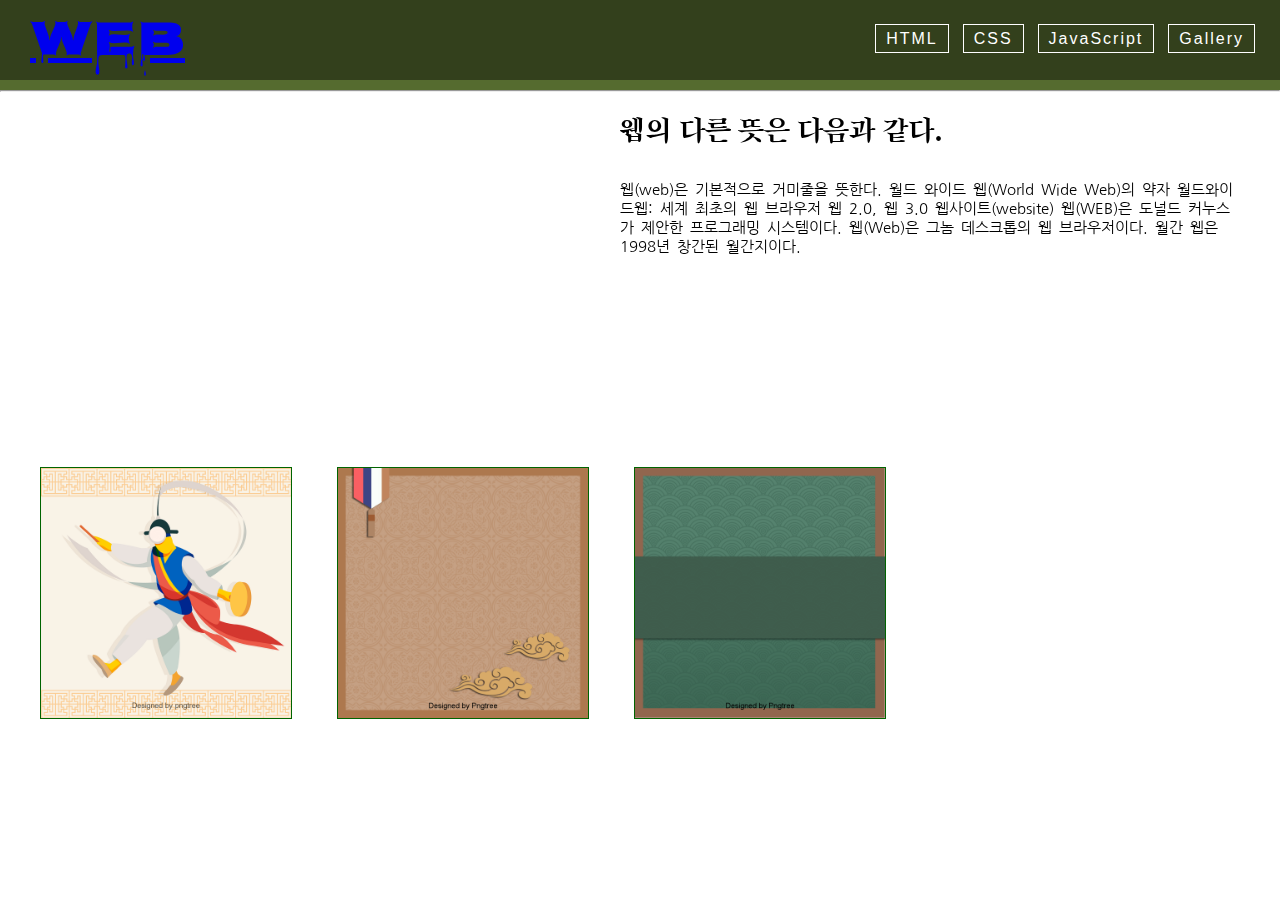
<file: index.html>
<!DOCTYPE html>
<html>

<head>
    <title>WEB1 - JavaScript</title>
    <meta charset="utf-8">
    <link rel="stylesheet" href="css/new.css">
    <link href="https://fonts.googleapis.com/css?family=Nanum+Gothic|Nosifer|Roboto+Condensed|Song+Myung" rel="stylesheet">
</head>

<body>
    <header>
        <div class="nav_bar">
            <p class="title"><a href="index.html">WEB</a></p>
            <ul class="menu">
                <li><a href="1.html">HTML</a></li>
                <li><a href="2.html">CSS</a></li>
                <li><a href="3.html">JavaScript</a></li>
                <li><a href="9.html">Gallery</a></li>
            </ul>
        </div>
    </header>
    <hr>
    <section><div>
    <iframe width="560" height="315" src="https://www.youtube.com/embed/GtgCZ5KR8iQ" frameborder="0" allow="accelerometer; autoplay; encrypted-media; gyroscope; picture-in-picture" allowfullscreen></iframe>
        
            <p class="s_title"> 웹의 다른 뜻은 다음과 같다.</p>

            <p class="s_text"> 웹(web)은 기본적으로 거미줄을 뜻한다.
                월드 와이드 웹(World Wide Web)의 약자
                월드와이드웹: 세계 최초의 웹 브라우저
                웹 2.0, 웹 3.0
                웹사이트(website)
                웹(WEB)은 도널드 커누스가 제안한 프로그래밍 시스템이다.
                웹(Web)은 그놈 데스크톱의 웹 브라우저이다.
                월간 웹은 1998년 창간된 월간지이다.</p></div>
        
    </section>
    
    <div class="pic">
        <div>
            <div><img src="images/han_3.png"></div>
            <div><img src="images/han_11.png"></div>
            <div><img src="images/han_12.png"></div>

        </div>
    </div>

    <p>
        <div id="disqus_thread"></div>
        <script>
            /**
             *  RECOMMENDED CONFIGURATION VARIABLES: EDIT AND UNCOMMENT THE SECTION BELOW TO INSERT DYNAMIC VALUES FROM YOUR PLATFORM OR CMS.
             *  LEARN WHY DEFINING THESE VARIABLES IS IMPORTANT: https://disqus.com/admin/universalcode/#configuration-variables*/
            /*
            var disqus_config = function () {
            this.page.url = PAGE_URL;  // Replace PAGE_URL with your page's canonical URL variable
            this.page.identifier = PAGE_IDENTIFIER; // Replace PAGE_IDENTIFIER with your page's unique identifier variable
            };
            */
            (function() { // DON'T EDIT BELOW THIS LINE
                var d = document,
                    s = d.createElement('script');
                s.src = 'https://web1-ztw054nwyz.disqus.com/embed.js';
                s.setAttribute('data-timestamp', +new Date());
                (d.head || d.body).appendChild(s);
            })();
        </script>
    <noscript>Please enable JavaScript to view the <a href="https://disqus.com/?ref_noscript">comments powered by Disqus.</a></noscript>
    </body>


</html>
</file>
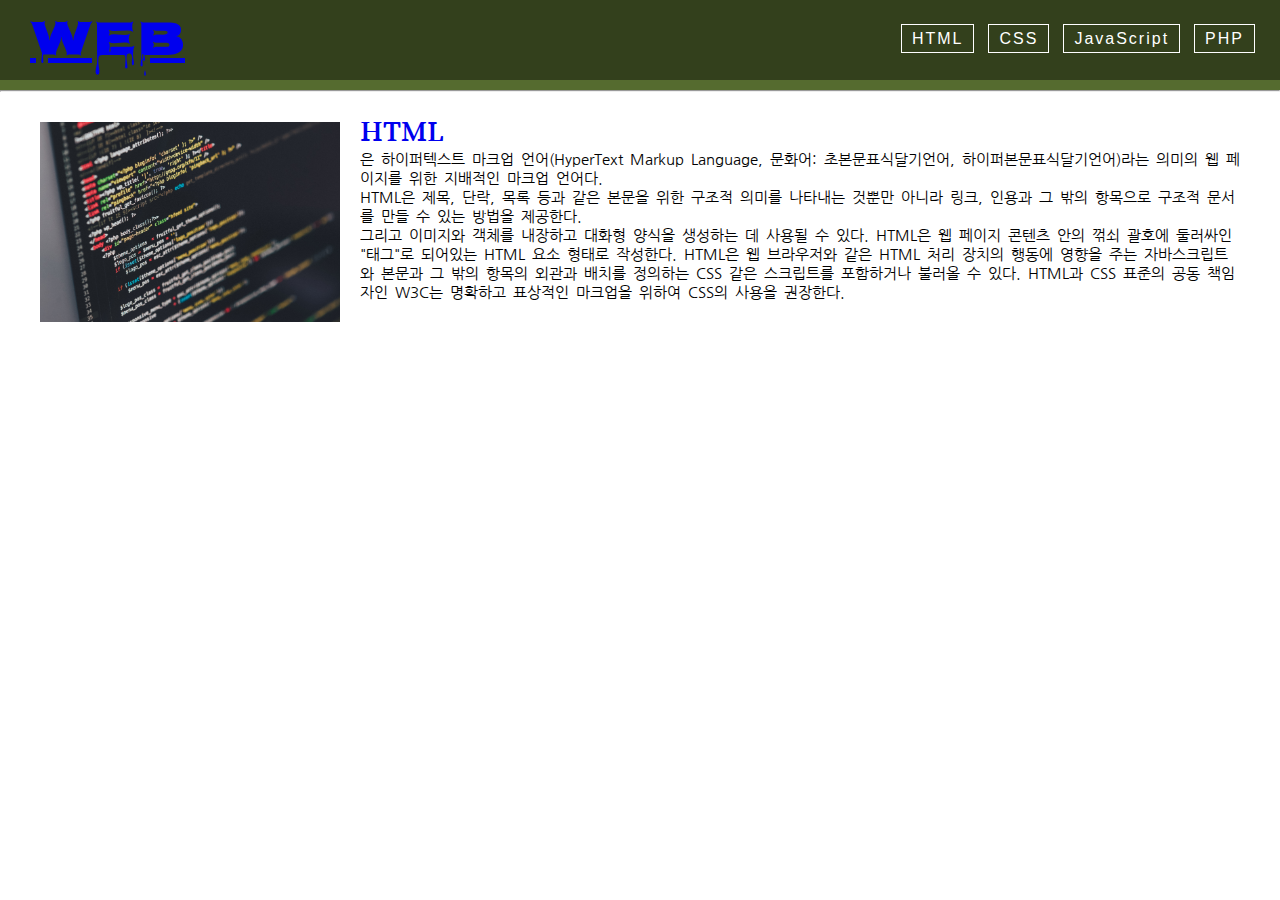
<file: 1.html>
<!DOCTYPE html>
<html>

<head>
    <title>WEB1 - JavaScript</title>
    <meta charset="utf-8">
    <link rel="stylesheet" href="css/new.css">
    <link href="https://fonts.googleapis.com/css?family=Nanum+Gothic|Nosifer|Roboto+Condensed|Song+Myung" rel="stylesheet">
</head>

<body>
    <header>
        <div class="nav_bar">
            <p class="title"><a href="index.html">WEB</a></p>
            <ul class="menu">
                <li><a href="1.html">HTML</a></li>
                <li><a href="2.html">CSS</a></li>
                <li><a href="3.html">JavaScript</a></li>
                <li><a href="5.html">PHP</a></li>
            </ul>
        </div>
    </header>
    <hr>
    <section>
        <div>
            <img src="images/monit.jpg" width="300" hspace="20" alt="사진">
            <span class="s_title"><a href="https://ko.wikipedia.org/wiki/HTML" target="_blank">HTML</a></span><br>
            <p class="s_text">은 하이퍼텍스트 마크업 언어(HyperText Markup Language, 문화어: 초본문표식달기언어, 하이퍼본문표식달기언어)라는 의미의 웹 페이지를 위한 지배적인 마크업 언어다.<br>
            HTML은 제목, 단락, 목록 등과 같은 본문을 위한 구조적 의미를 나타내는 것뿐만 아니라 링크, 인용과 그 밖의 항목으로 구조적 문서를 만들 수 있는 방법을 제공한다.<br>
            그리고 이미지와 객체를 내장하고 대화형 양식을 생성하는 데 사용될 수 있다. HTML은 웹 페이지 콘텐츠 안의 꺾쇠 괄호에 둘러싸인 "태그"로 되어있는 HTML 요소 형태로 작성한다. HTML은 웹 브라우저와 같은 HTML 처리 장치의 행동에 영향을 주는 자바스크립트와 본문과 그 밖의 항목의 외관과 배치를 정의하는 CSS 같은 스크립트를 포함하거나 불러올 수 있다. HTML과 CSS 표준의 공동 책임자인 W3C는 명확하고 표상적인 마크업을 위하여 CSS의 사용을 권장한다.</p>
        </div>
    </section>
    <!--Start of Tawk.to Script-->
    <script type="text/javascript">
        var Tawk_API = Tawk_API || {},
            Tawk_LoadStart = new Date();
        (function() {
            var s1 = document.createElement("script"),
                s0 = document.getElementsByTagName("script")[0];
            s1.async = true;
            s1.src = 'https://embed.tawk.to/5c61aa606cb1ff3c14cc02c7/default';
            s1.charset = 'UTF-8';
            s1.setAttribute('crossorigin', '*');
            s0.parentNode.insertBefore(s1, s0);
        })();
    </script>
    <!--End of Tawk.to Script-->
</body>

</html>
</file>
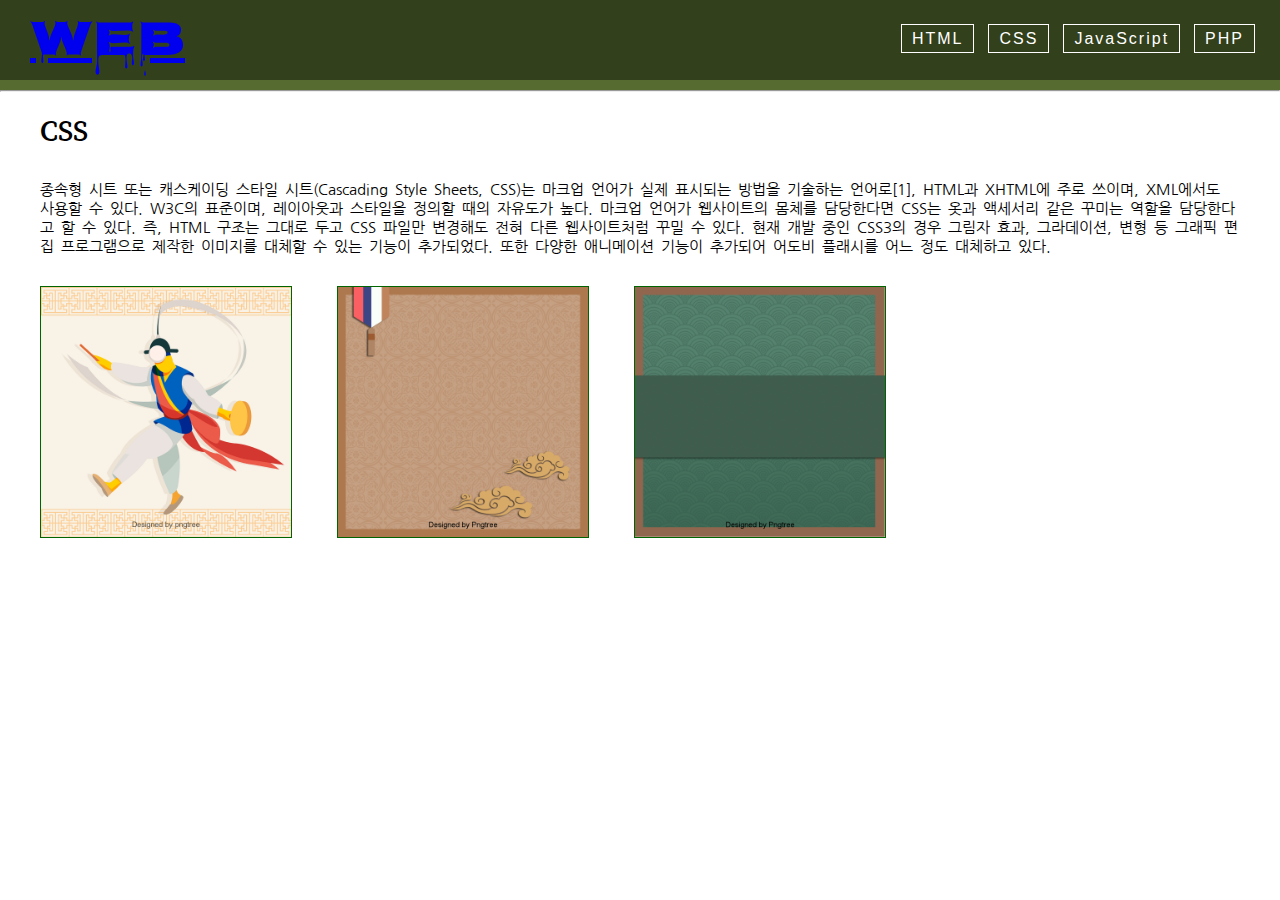
<file: 2.html>
<!DOCTYPE html>
<html>

<head>
    <title>WEB1 - CSS</title>
    <meta charset="utf-8">
    <link rel="stylesheet" href="css/new.css">
    <link href="https://fonts.googleapis.com/css?family=Nanum+Gothic|Nosifer|Roboto+Condensed|Song+Myung" rel="stylesheet">
</head>

<body>
    <header>
        <div class="nav_bar">
            <p class="title"><a href="index.html">WEB</a></p>
            <ul class="menu">
                <li><a href="1.html">HTML</a></li>
                <li><a href="2.html">CSS</a></li>
                <li><a href="3.html">JavaScript</a></li>
                <li><a href="5.html">PHP</a></li>
            </ul>
        </div>
    </header>
    <hr>
<section>
    <div>
        <p class="s_title">CSS</p>
        <p class="s_text">종속형 시트 또는 캐스케이딩 스타일 시트(Cascading Style Sheets, CSS)는 마크업 언어가 실제 표시되는 방법을 기술하는 언어로[1], HTML과 XHTML에 주로 쓰이며, XML에서도 사용할 수 있다. W3C의 표준이며, 레이아웃과 스타일을 정의할 때의 자유도가 높다.

            마크업 언어가 웹사이트의 몸체를 담당한다면 CSS는 옷과 액세서리 같은 꾸미는 역할을 담당한다고 할 수 있다. 즉, HTML 구조는 그대로 두고 CSS 파일만 변경해도 전혀 다른 웹사이트처럼 꾸밀 수 있다.

            현재 개발 중인 CSS3의 경우 그림자 효과, 그라데이션, 변형 등 그래픽 편집 프로그램으로 제작한 이미지를 대체할 수 있는 기능이 추가되었다. 또한 다양한 애니메이션 기능이 추가되어 어도비 플래시를 어느 정도 대체하고 있다.</p>
    </div>
</section>
<div class="pic">
        <div>
            <div><img src="images/han_3.png"></div>
            <div><img src="images/han_11.png"></div>
            <div><img src="images/han_12.png"></div>
            
        </div>
    </div>
</body>
</html>
</file>
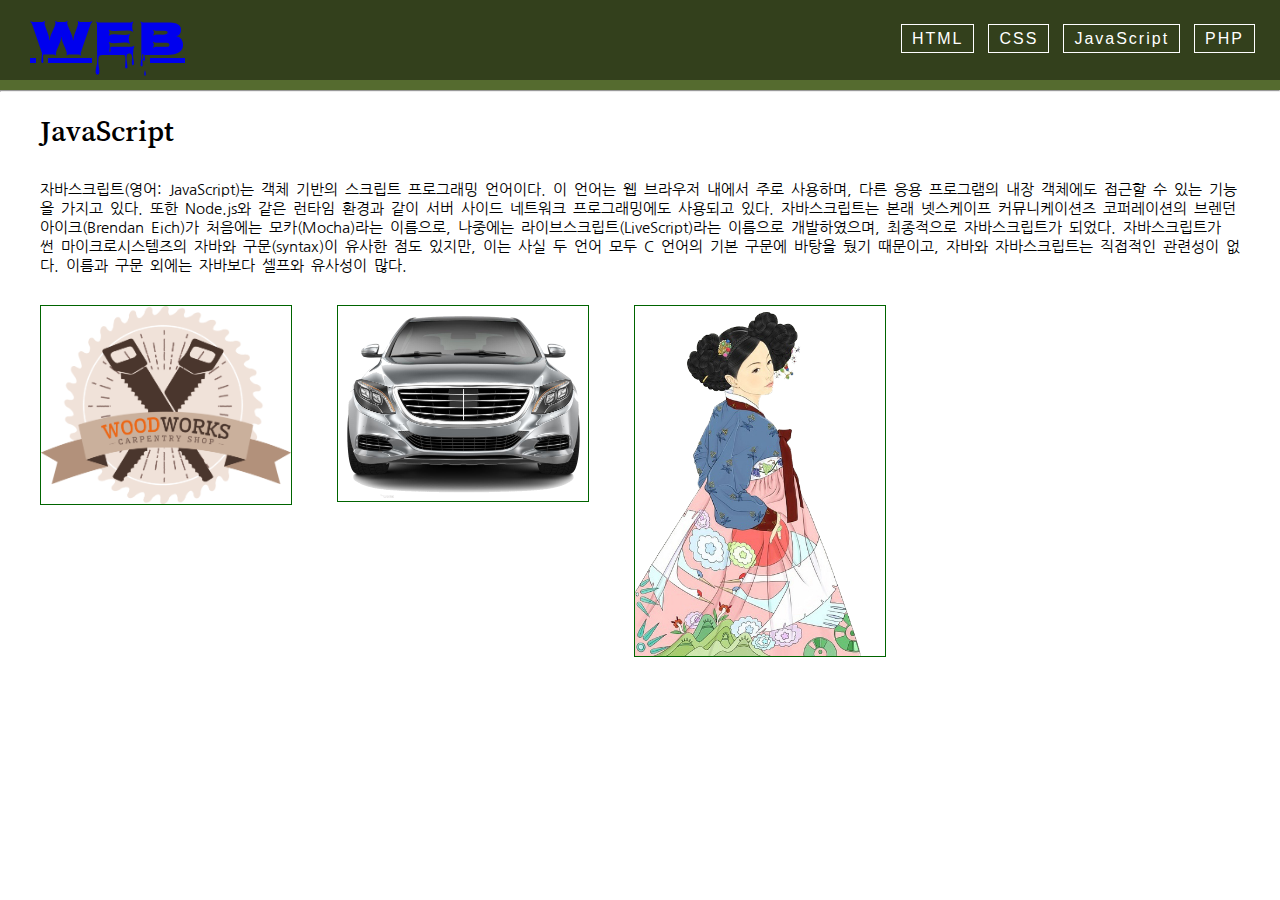
<file: 3.html>
<!DOCTYPE html>
<html>

<head>
    <title>WEB1 - JavaScript</title>
    <meta charset="utf-8">
    <link rel="stylesheet" href="css/new.css">
    <link href="https://fonts.googleapis.com/css?family=Nanum+Gothic|Nosifer|Roboto+Condensed|Song+Myung" rel="stylesheet">
</head>

<body>
    <header>
        <div class="nav_bar">
            <p class="title"><a href="index.html">WEB</a></p>
            <ul class="menu">
                <li><a href="1.html">HTML</a></li>
                <li><a href="2.html">CSS</a></li>
                <li><a href="3.html">JavaScript</a></li>
                <li><a href="5.html">PHP</a></li>
            </ul>
        </div>
    </header>
    <hr>
    <section>
        <div>
            <p class="s_title">JavaScript</p>
            <p class="s_text">자바스크립트(영어: JavaScript)는 객체 기반의 스크립트 프로그래밍 언어이다. 이 언어는 웹 브라우저 내에서 주로 사용하며, 다른 응용 프로그램의 내장 객체에도 접근할 수 있는 기능을 가지고 있다. 또한 Node.js와 같은 런타임 환경과 같이 서버 사이드 네트워크 프로그래밍에도 사용되고 있다. 자바스크립트는 본래 넷스케이프 커뮤니케이션즈 코퍼레이션의 브렌던 아이크(Brendan Eich)가 처음에는 모카(Mocha)라는 이름으로, 나중에는 라이브스크립트(LiveScript)라는 이름으로 개발하였으며, 최종적으로 자바스크립트가 되었다. 자바스크립트가 썬 마이크로시스템즈의 자바와 구문(syntax)이 유사한 점도 있지만, 이는 사실 두 언어 모두 C 언어의 기본 구문에 바탕을 뒀기 때문이고, 자바와 자바스크립트는 직접적인 관련성이 없다. 이름과 구문 외에는 자바보다 셀프와 유사성이 많다.</p>
        </div>
    </section>
    <div class="pic">
        <div>
            <div><img src="images/car_01.png"></div>
            <div><img src="images/car_02.png"></div>
            <div><img src="images/car_03.png"></div>
            
        </div>
    </div>
</body>

</html>
</file>
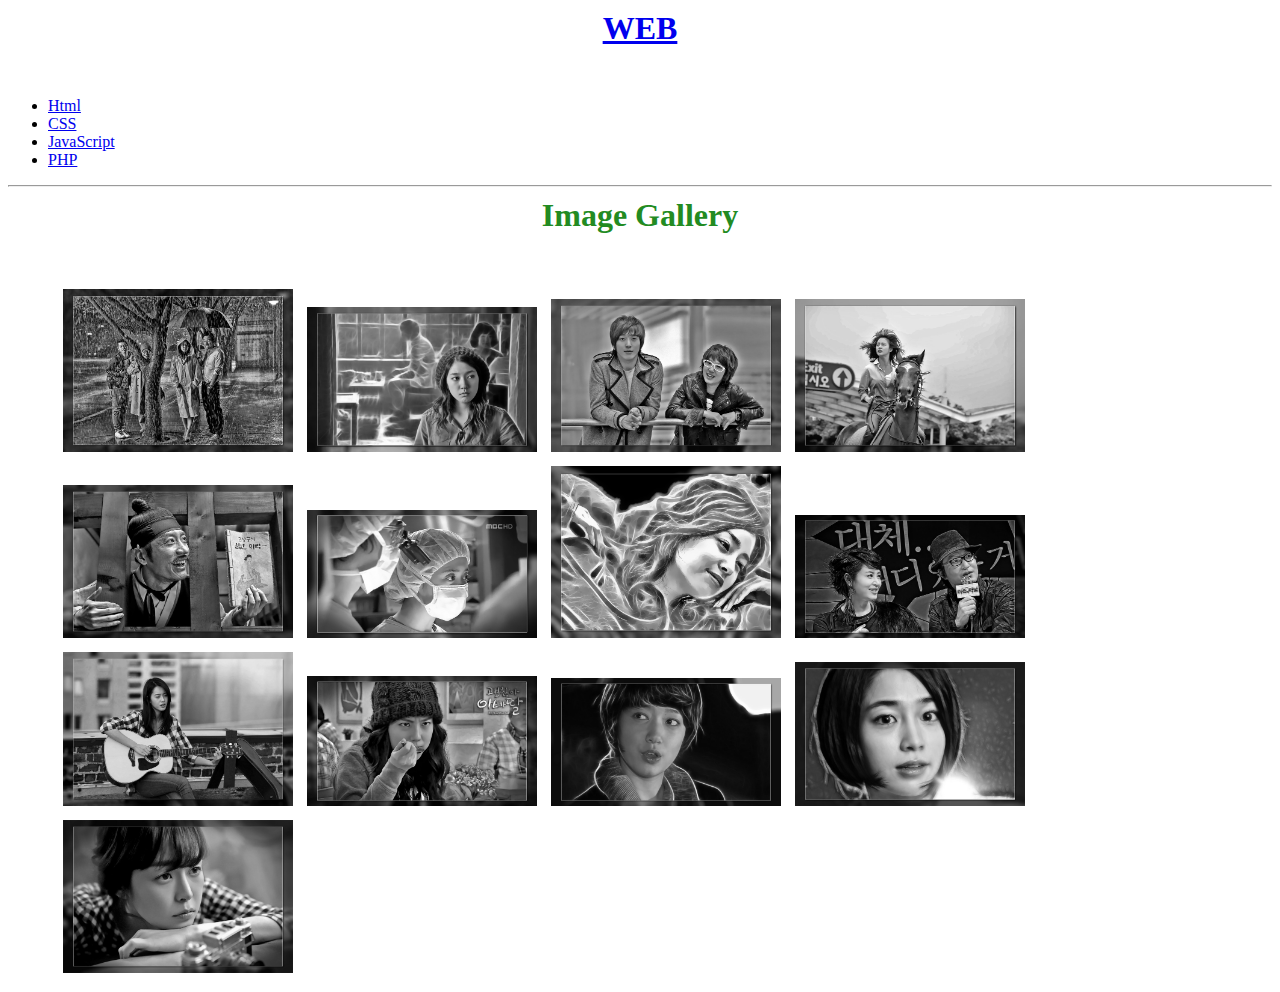
<file: 8.html>
<!DOCTYPE html>
<html lang="ko">

<head>
    <meta charset="UTF-8">
    <link rel="stylesheet" type="text/css" href="css/gallery.css">
    <link rel="stylesheet" type="text/css" href="css/lightbox.min.css">
    <script type="text/javascript" src="js/lightbox-plus-jquery.min.js"></script>
    <title>Image Gallery</title>
</head>
<body>
   <div class="header">
        <h1>
            <a href="index.html">WEB</a>
        </h1>
        <ul class="menu">
            <li><a href="1.html">Html</a></li>
            <li><a href="2.html">CSS</a></li>
            <li><a href="3.html">JavaScript</a></li>
            <li><a href="9.html">PHP</a></li>
        </ul>
    </div>
    <hr>
    <h1> Image Gallery </h1>
    <div class="gallery">
        <a href="img_pic/0007.jpg" data-lightbox="mygallery" data-title="This is"><img src="img_pic/0007%20(1).jpg" alt="oo"></a>
        <a href="img_pic/0011.jpg" data-lightbox="mygallery" data-title="This is"><img src="img_pic/0011%20(1).jpg" alt="oo"></a>
        <a href="img_pic/0021.jpg" data-lightbox="mygallery" data-title="This is"><img src="img_pic/0021%20(1).jpg" alt="oo"></a>
        <a href="img_pic/그랑프리_001.jpg" data-lightbox="mygallery" data-title="This is"><img src="img_pic/%EA%B7%B8%EB%9E%91%ED%94%84%EB%A6%AC_001%20(1).jpg" alt="oo"></a>
        <a href="img_pic/김명민-019.jpg" data-lightbox="mygallery" data-title="This is"><img src="img_pic/%EA%B9%80%EB%AA%85%EB%AF%BC-019%20(1).jpg" alt="oo"></a>
        <a href="img_pic/김민정0-0009.jpg" data-lightbox="mygallery" data-title="This is"><img src="img_pic/%EA%B9%80%EB%AF%BC%EC%A0%950-0009%20(1).jpg" alt="oo"></a>
        <a href="img_pic/김태희_006.jpg" data-lightbox="mygallery" data-title="This is"><img src="img_pic/%EA%B9%80%ED%83%9C%ED%9D%AC_006%20(1).jpg" alt="oo"></a>
        <a href="img_pic/김혜수-30.jpg" data-lightbox="mygallery" data-title="This is"><img src="img_pic/%EA%B9%80%ED%98%9C%EC%88%98-30%20(1).jpg" alt="oo"></a>
        <a href="img_pic/나정2.jpg" data-lightbox="mygallery" data-title="This is"><img src="img_pic/%EB%82%98%EC%A0%952%20(1).jpg" alt="oo"></a>
        <a href="img_pic/문채원_208.jpg" data-lightbox="mygallery" data-title="This is"><img src="img_pic/%EB%AC%B8%EC%B1%84%EC%9B%90_208%20(1).jpg" alt="oo"></a>
        <a href="img_pic/박신혜-70.jpg" data-lightbox="mygallery" data-title="This is"><img src="img_pic/%EB%B0%95%EC%8B%A0%ED%98%9C-70%20(1).jpg" alt="oo"></a>
        <a href="img_pic/이민정_07.jpg" data-lightbox="mygallery" data-title="This is"><img src="img_pic/%EC%9D%B4%EB%AF%BC%EC%A0%95_07%20(1).jpg" alt="oo"></a>
        <a href="img_pic/이하나_011.jpg" data-lightbox="mygallery" data-title="This is"><img src="img_pic/%EC%9D%B4%ED%95%98%EB%82%98_011%20(1).jpg" alt="oo"></a>
    </div>
</body>
</html>
</file>
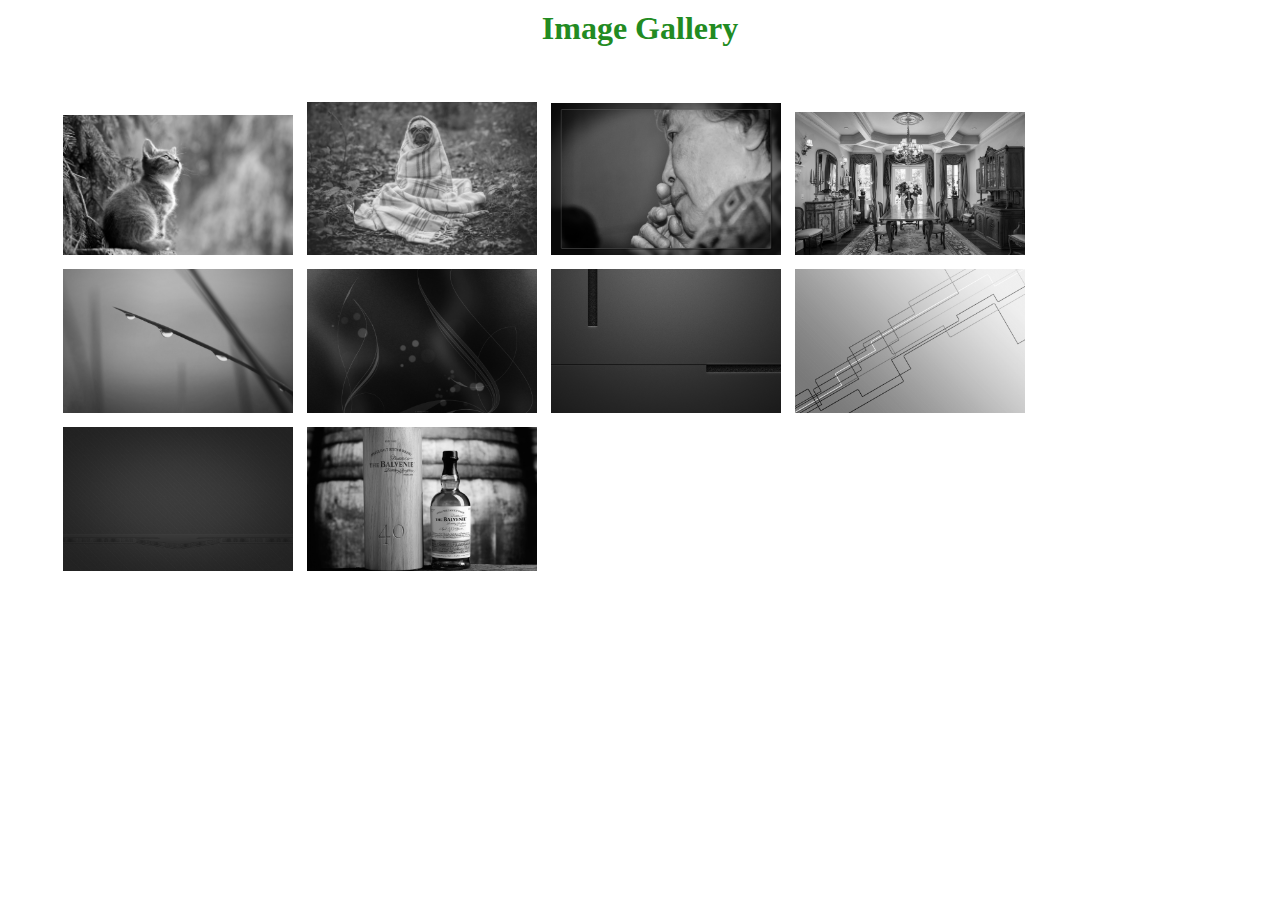
<file: 9.html>
<!DOCTYPE html>
<html lang="en">

<head>
    <meta charset="UTF-8">
    <link rel="stylesheet" type="text/css" href="css/gallery.css">
    <link rel="stylesheet" type="text/css" href="css/lightbox.min.css">
    <script type="text/javascript" src="js/lightbox-plus-jquery.min.js"></script>
    <title>Image Gallery</title>
</head>
<body>
    <h1> Image Gallery </h1>
    <div class="gallery">
        <a href="images/01.jpg" data-lightbox="mygallery" data-title="This is"><img src="images/01_s.jpg" alt="oo"></a>
        <a href="images/02.jpg" data-lightbox="mygallery" data-title="This is"><img src="images/02_s.jpg" alt="oo"></a>
        <a href="images/03.jpg" data-lightbox="mygallery" data-title="This is"><img src="images/03_s.jpg" alt="oo"></a>
        <a href="images/04.jpg" data-lightbox="mygallery" data-title="This is"><img src="images/04_s.jpg" alt="oo"></a>
        <a href="images/05.jpg" data-lightbox="mygallery" data-title="This is"><img src="images/05_s.jpg" alt="oo"></a>
        <a href="images/06.jpg" data-lightbox="mygallery" data-title="This is"><img src="images/06_s.jpg" alt="oo"></a>
        <a href="images/07.jpg" data-lightbox="mygallery" data-title="This is"><img src="images/07_s.jpg" alt="oo"></a>
        <a href="images/09.jpg" data-lightbox="mygallery" data-title="This is"><img src="images/09_s.jpg" alt="oo"></a>
        <a href="images/08.jpg" data-lightbox="mygallery" data-title="This is"><img src="images/08_s.jpg" alt="oo"></a>
        <a href="images/10.jpg" data-lightbox="mygallery" data-title="This is"><img src="images/10_s.jpg" alt="oo"></a>
    </div>
</body>
</html>
</file>
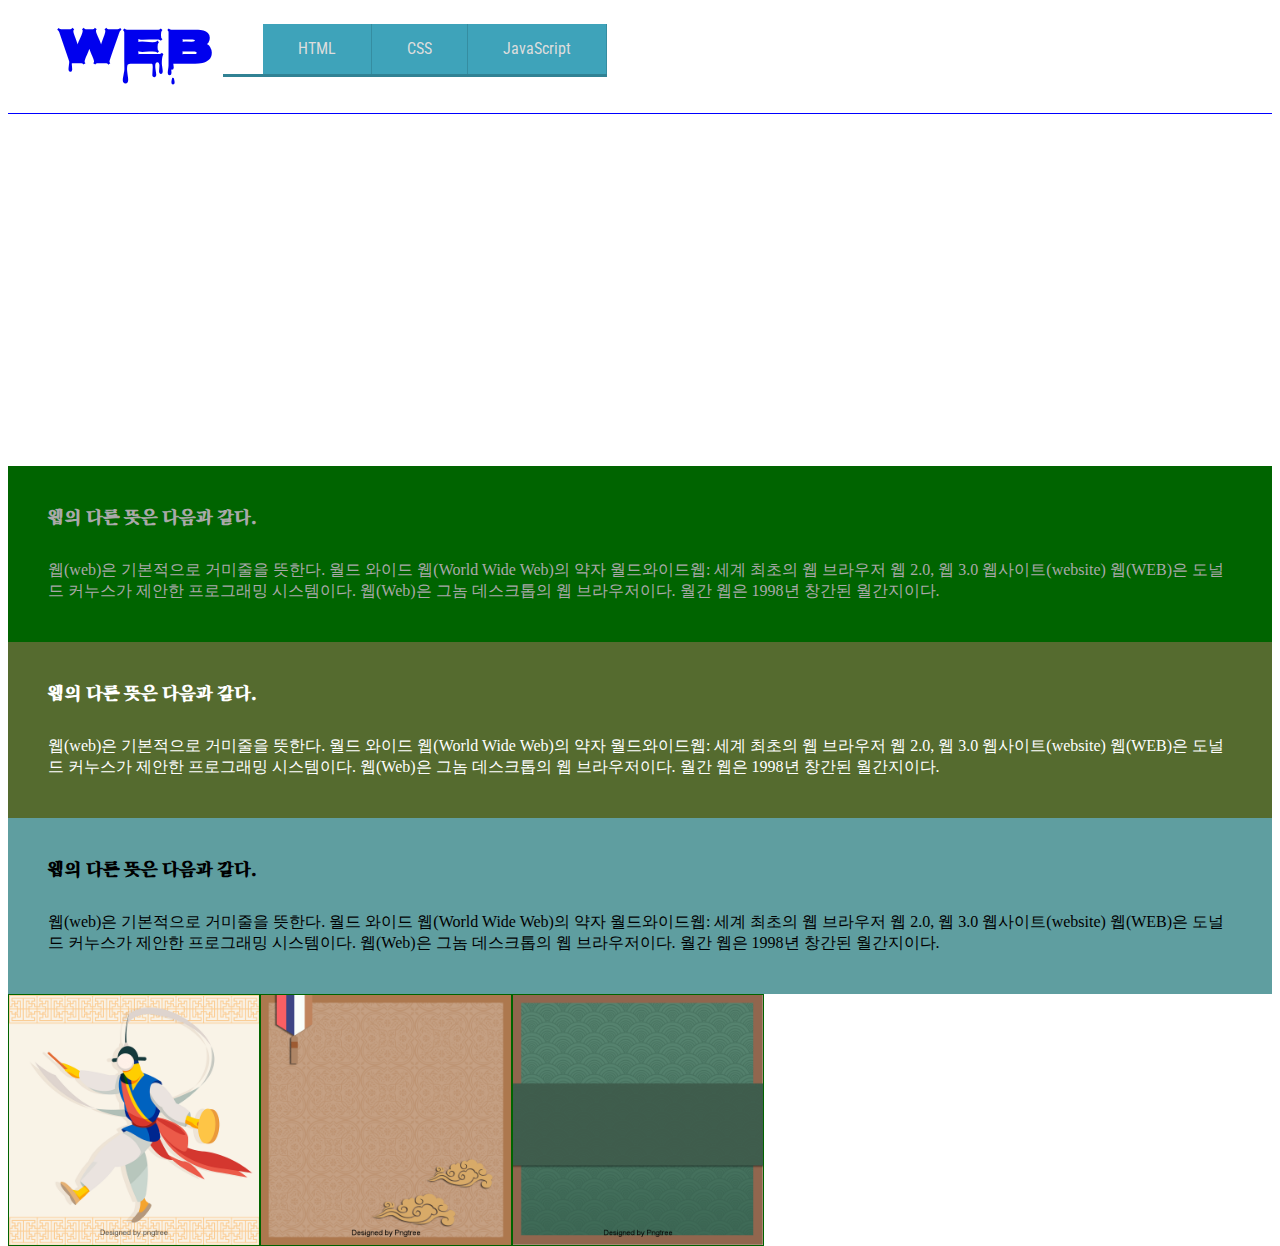
<file: index_2.html>
<!DOCTYPE html>
<html>

<head>
    <title>WEB1 - Welcome</title>
    <meta charset="utf-8">
    <link rel="stylesheet" href="style.css">
    <link href="https://fonts.googleapis.com/css?family=Nanum+Gothic|Nosifer|Roboto+Condensed|Song+Myung" rel="stylesheet"> 
</head>

<body>
    <h1><a href="index.html">WEB</a></h1>
    <ol class="index">
        <li><a href="1.html">HTML</a></li>
        <li><a href="2.html">CSS</a></li>
        <li><a href="3.html">JavaScript</a></li>
    </ol>
    <hr style="color: blue">
   
    <p> <iframe width="560" height="315" src="https://www.youtube.com/embed/GtgCZ5KR8iQ" frameborder="0" allow="accelerometer; autoplay; encrypted-media; gyroscope; picture-in-picture" allowfullscreen></iframe></p>
    <section>
        <div class="first">
            <h3> 웹의 다른 뜻은 다음과 같다.</h3>

            <div> 웹(web)은 기본적으로 거미줄을 뜻한다.
                월드 와이드 웹(World Wide Web)의 약자
                월드와이드웹: 세계 최초의 웹 브라우저
                웹 2.0, 웹 3.0
                웹사이트(website)
                웹(WEB)은 도널드 커누스가 제안한 프로그래밍 시스템이다.
                웹(Web)은 그놈 데스크톱의 웹 브라우저이다.
                월간 웹은 1998년 창간된 월간지이다.</div>
        </div>
    </section>
    <section>
        <div class="second">
            <h3> 웹의 다른 뜻은 다음과 같다.</h3>

            <div> 웹(web)은 기본적으로 거미줄을 뜻한다.
                월드 와이드 웹(World Wide Web)의 약자
                월드와이드웹: 세계 최초의 웹 브라우저
                웹 2.0, 웹 3.0
                웹사이트(website)
                웹(WEB)은 도널드 커누스가 제안한 프로그래밍 시스템이다.
                웹(Web)은 그놈 데스크톱의 웹 브라우저이다.
                월간 웹은 1998년 창간된 월간지이다.</div>
        </div>
    </section>
    <section>
        <div class="third">
            <h3> 웹의 다른 뜻은 다음과 같다.</h3>

            <div> 웹(web)은 기본적으로 거미줄을 뜻한다.
                월드 와이드 웹(World Wide Web)의 약자
                월드와이드웹: 세계 최초의 웹 브라우저
                웹 2.0, 웹 3.0
                웹사이트(website)
                웹(WEB)은 도널드 커누스가 제안한 프로그래밍 시스템이다.
                웹(Web)은 그놈 데스크톱의 웹 브라우저이다.
                월간 웹은 1998년 창간된 월간지이다.</div>
        </div>
    </section>
    <div>
        <div>
            <div><img src="images/han_3.png"></div>
            <div><img src="images/han_11.png"></div>
            <div><img src="images/han_12.png"></div>
        </div>
    </div>

    <p>
        <div id="disqus_thread"></div>
        <script>
            /**
             *  RECOMMENDED CONFIGURATION VARIABLES: EDIT AND UNCOMMENT THE SECTION BELOW TO INSERT DYNAMIC VALUES FROM YOUR PLATFORM OR CMS.
             *  LEARN WHY DEFINING THESE VARIABLES IS IMPORTANT: https://disqus.com/admin/universalcode/#configuration-variables*/
            /*
            var disqus_config = function () {
            this.page.url = PAGE_URL;  // Replace PAGE_URL with your page's canonical URL variable
            this.page.identifier = PAGE_IDENTIFIER; // Replace PAGE_IDENTIFIER with your page's unique identifier variable
            };
            */
            (function() { // DON'T EDIT BELOW THIS LINE
                var d = document,
                    s = d.createElement('script');
                s.src = 'https://web1-ztw054nwyz.disqus.com/embed.js';
                s.setAttribute('data-timestamp', +new Date());
                (d.head || d.body).appendChild(s);
            })();

        </script>
        <noscript>Please enable JavaScript to view the <a href="https://disqus.com/?ref_noscript">comments powered by Disqus.</a></noscript>
    </p>
</body>

</html>
</file>
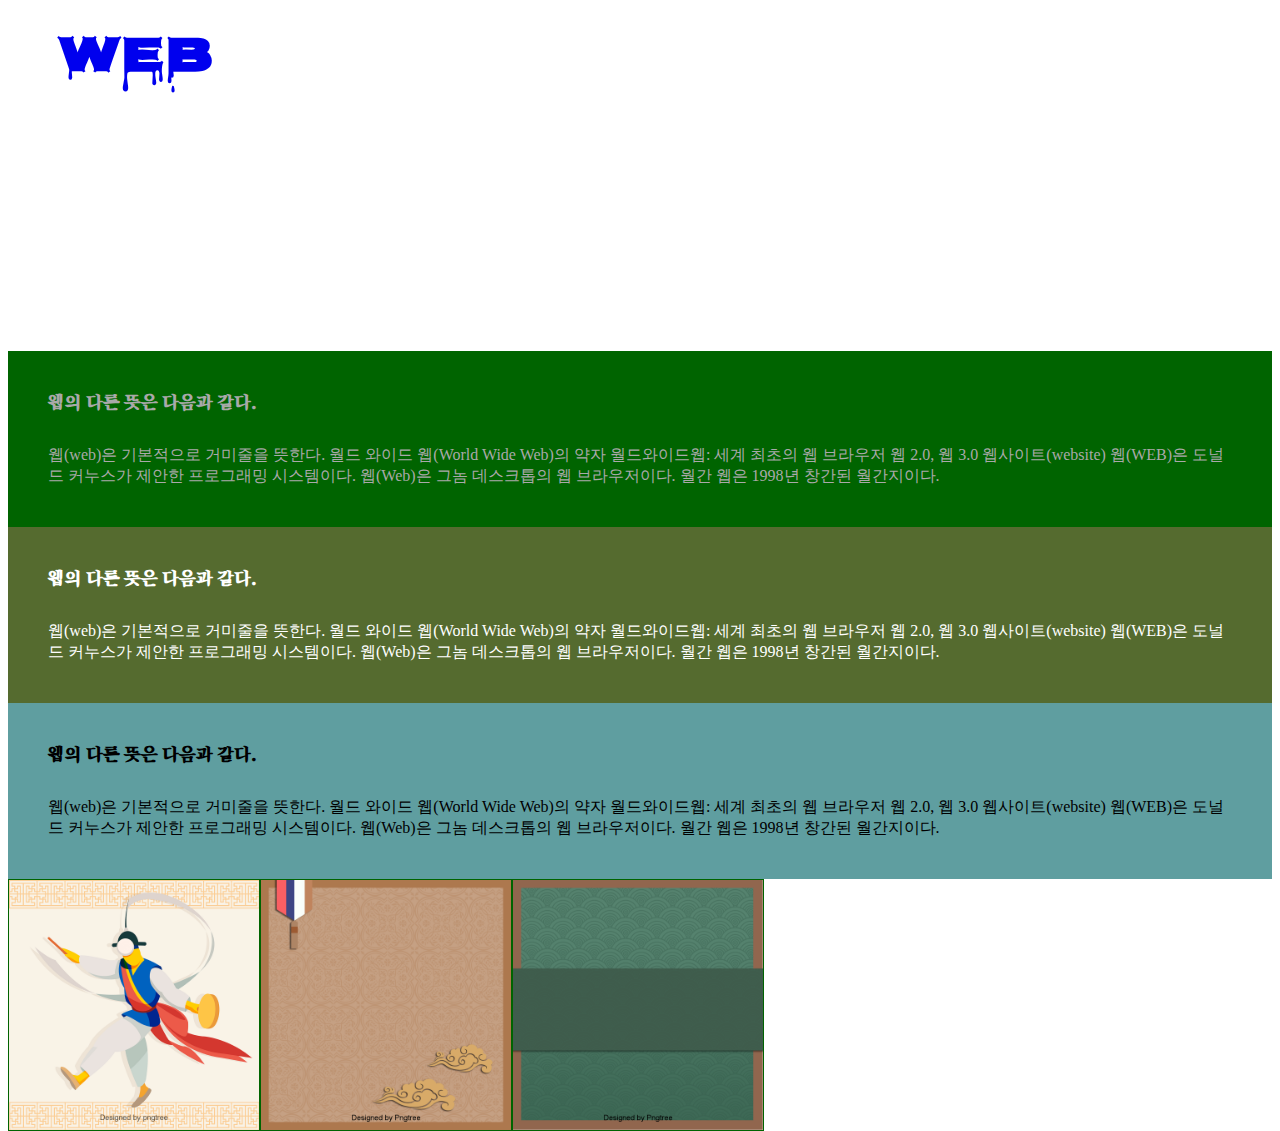
<file: index__.html>
<!DOCTYPE html>
<html>

<head>
    <title>WEB1 - Welcome</title>
    <meta charset="utf-8">
    <link rel="stylesheet" href="style.css">
    <link href="https://fonts.googleapis.com/css?family=Nanum+Gothic|Nosifer|Roboto+Condensed|Song+Myung" rel="stylesheet"> 
</head>

<body>
    <h1><a href="index.html">WEB</a></h1>
    <?php
    include('inc/ul.php');
    ?>
   
    <p> <iframe width="560" height="315" src="https://www.youtube.com/embed/GtgCZ5KR8iQ" frameborder="0" allow="accelerometer; autoplay; encrypted-media; gyroscope; picture-in-picture" allowfullscreen></iframe></p>
    <section>
        <div class="first">
            <h3> 웹의 다른 뜻은 다음과 같다.</h3>

            <div> 웹(web)은 기본적으로 거미줄을 뜻한다.
                월드 와이드 웹(World Wide Web)의 약자
                월드와이드웹: 세계 최초의 웹 브라우저
                웹 2.0, 웹 3.0
                웹사이트(website)
                웹(WEB)은 도널드 커누스가 제안한 프로그래밍 시스템이다.
                웹(Web)은 그놈 데스크톱의 웹 브라우저이다.
                월간 웹은 1998년 창간된 월간지이다.</div>
        </div>
    </section>
    <section>
        <div class="second">
            <h3> 웹의 다른 뜻은 다음과 같다.</h3>

            <div> 웹(web)은 기본적으로 거미줄을 뜻한다.
                월드 와이드 웹(World Wide Web)의 약자
                월드와이드웹: 세계 최초의 웹 브라우저
                웹 2.0, 웹 3.0
                웹사이트(website)
                웹(WEB)은 도널드 커누스가 제안한 프로그래밍 시스템이다.
                웹(Web)은 그놈 데스크톱의 웹 브라우저이다.
                월간 웹은 1998년 창간된 월간지이다.</div>
        </div>
    </section>
    <section>
        <div class="third">
            <h3> 웹의 다른 뜻은 다음과 같다.</h3>

            <div> 웹(web)은 기본적으로 거미줄을 뜻한다.
                월드 와이드 웹(World Wide Web)의 약자
                월드와이드웹: 세계 최초의 웹 브라우저
                웹 2.0, 웹 3.0
                웹사이트(website)
                웹(WEB)은 도널드 커누스가 제안한 프로그래밍 시스템이다.
                웹(Web)은 그놈 데스크톱의 웹 브라우저이다.
                월간 웹은 1998년 창간된 월간지이다.</div>
        </div>
    </section>
    <div>
        <div>
            <div><img src="images/han_3.png"></div>
            <div><img src="images/han_11.png"></div>
            <div><img src="images/han_12.png"></div>
            
        </div>
    </div>

    <p>
        <div id="disqus_thread"></div>
        <script>
            /**
             *  RECOMMENDED CONFIGURATION VARIABLES: EDIT AND UNCOMMENT THE SECTION BELOW TO INSERT DYNAMIC VALUES FROM YOUR PLATFORM OR CMS.
             *  LEARN WHY DEFINING THESE VARIABLES IS IMPORTANT: https://disqus.com/admin/universalcode/#configuration-variables*/
            /*
            var disqus_config = function () {
            this.page.url = PAGE_URL;  // Replace PAGE_URL with your page's canonical URL variable
            this.page.identifier = PAGE_IDENTIFIER; // Replace PAGE_IDENTIFIER with your page's unique identifier variable
            };
            */
            (function() { // DON'T EDIT BELOW THIS LINE
                var d = document,
                    s = d.createElement('script');
                s.src = 'https://web1-ztw054nwyz.disqus.com/embed.js';
                s.setAttribute('data-timestamp', +new Date());
                (d.head || d.body).appendChild(s);
            })();

        </script>
        <noscript>Please enable JavaScript to view the <a href="https://disqus.com/?ref_noscript">comments powered by Disqus.</a></noscript>
    </p>
</body>

</html>
</file>
<file: css/new.css>
* {
    margin: 0;
    padding: 0;

}

header {
    background-color: darkolivegreen;
    height: 90px;
    background-size: cover;
    background-position: center;
}

.nav_bar {
    background: rgb(0, 0, 0, 0.4);
    height: 80px;
}

.title {
    font-family: 'Nosifer', cursive;
    margin: 0 30px;
    font-size: 50px;
    display: inline-block;
}

.title:hover {
    color: #000;
    transition: .4s;

}

section div {
    float: left;
    margin: 20px 40px;
}

section div img,
iframe {
    float: left;
    margin: 10px 20px 0 0;
}

.s_title {
    font-family: 'Song Myung', serif;
    font-size: 30px;
    text-decoration: none;
    margin: 0 0 30px;
}

.s_title a {
    font-family: 'Song Myung', serif;
    text-decoration: none;
    margin: 0 0 30px;
}

.s_text {
    font-family: 'Nanum Gothic', sans-serif;
    font-size: 15px;
    word-spacing: 3px;
}

.logo {
    margin: 10px 50px;
    height: 60px;
}

.menu {
    float: right;
    list-style: none;
    margin: 20px;
}

.menu li {
    display: inline-block;
    margin: 10px 5px;
}

.menu li a {
    text-decoration: none;
    color: #fff;
    padding: 5px 10px;
    font-family: sans-serif;
    letter-spacing: 2px;
    border: 1px solid #fff;
}

.menu li a:hover {
    background: #fff;
    transition: .4s;
    color: #000;
}

.pic img {
    margin: 10px 5px 5px 40px;
    width: 250px;
    border-style: solid;
    border-width: 1px;
    border-color: darkgreen;
    display: inline-block;
    float: left;
}
</file>
<file: css/gallery.css>
h1{
    text-align: center;
    color: forestgreen;
    margin: 10px 0 50px;
}

.gallery{
    margin: 10px 50px;
}

.gallery img{
    width: 230px;
    padding: 5px;
    filter: grayscale(100%);
    transition: 0.3s;
}

.gallery img:hover{
    filter: grayscale(0);
    transform: scale(1.1);
}
</file>
<file: style.css>
/*
 헤더에 삽입 
<link href="https://fonts.googleapis.com/css?family=Nanum+Gothic|Nosifer|Roboto+Condensed|Song+Myung"rel="stylesheet" >
*/

font-family: 'Song Myung',
serif;

font-family: 'Nosifer',
cursive;

font-family: 'Roboto Condensed',
sans-serif;

font-family: 'Nanum Gothic',
sans-serif;

-- > body {
    margin: 40px;
    font-family: 'Nanum Gothic', sans-serif;
    word-spacing: 3px;
}

.main{
    display: block;
    height: 100px;
    clear:both;
}

h1 {
    text-align: left;
    font-size: 50px;
    font-family: 'Nosifer', cursive;
    display: inline-block;
    margin: 0px 10px 0px 50px;
    float: left;
}

.index {
    font-family: 'Roboto Condensed', sans-serif;
    text-align: right;
    display: inline-block; /*메뉴 가운데 정렬 / 이 때 text-align 속성은 반드시 상위 요소에 지정해야한다 / 본 예제에서는 body에 지정함 */
    overflow: hidden; /* float clear , float 해제 / float를 사용했을 때 부모의 높이가 없어지는 문제점을 보완해주는 방법 중 한 가지! */
    border-bottom: 3px solid #318294;
}

/*
.index {
    font-family: 'Roboto Condensed', sans-serif;
    text-align: right;
    width: 500px;
    margin: 0 auto;
    display: inline-block
    clear:both;
}


ul {
    width: 400px;
    text-align: right;
    list-style: none;
    position: absolute;
    right: 10px;
}
*/

.index a{
    display: block; /*사용자 입장에서 링크 버튼을 사용하기 편하도록 링크 영역을 확장시켜줌*/
    height: 50px;
    line-height: 50px;/*텍스트 요소의 높이와 동일한 값을 지정하면 텍스트를 세로 가운데 정렬을 할 수 있다 / 단, 이 방법은 텍스트가 한 줄일때만 가능하다*/
    background-color: #3ea3ba;
    color: #ddd;
    padding: 0 35px;/*각 메뉴 버튼의 크기를 지정하지 않고 내부 여백을 이용하면 유지보수 작업에 용이하다*/
    border-right: 1px solid #358da1;
}

li{
    float: left;
    /* padding: inherit; */
    list-style: none;
    margin: 0;
    padding: 0;
}

hr {
    display: block;
    height: 1px;
    border: 0;
    border-top: 1px solid blue;
    margin: 1em 0;
    padding: 0; 
}

.first {
    background-color: darkgreen;
    color: darkgray;
    padding: 40px;
    margin-top: 0px;
}

.second {
    background-color: darkolivegreen;
    color: white;
    padding: 40px;
    margin: auto;

}

.third {
    background-color: cadetblue;
    color: black;
    padding: 40px;
    margin: auto;
}

.div_img{
    margin: 0 0 0 -20px;
}

img {
    width: 250px;
    border-style: solid;
    border-width: 1px;
    border-color: darkgreen;
    
    float: left;
}

a {
    text-decoration: none;
}

a:hover {
    
    text-decoration-color: blue;
    text-decoration-line: underline;
}

h3 {
    font-family: 'Song Myung', serif;
    margin: 0 0 30px;
}
</file>
